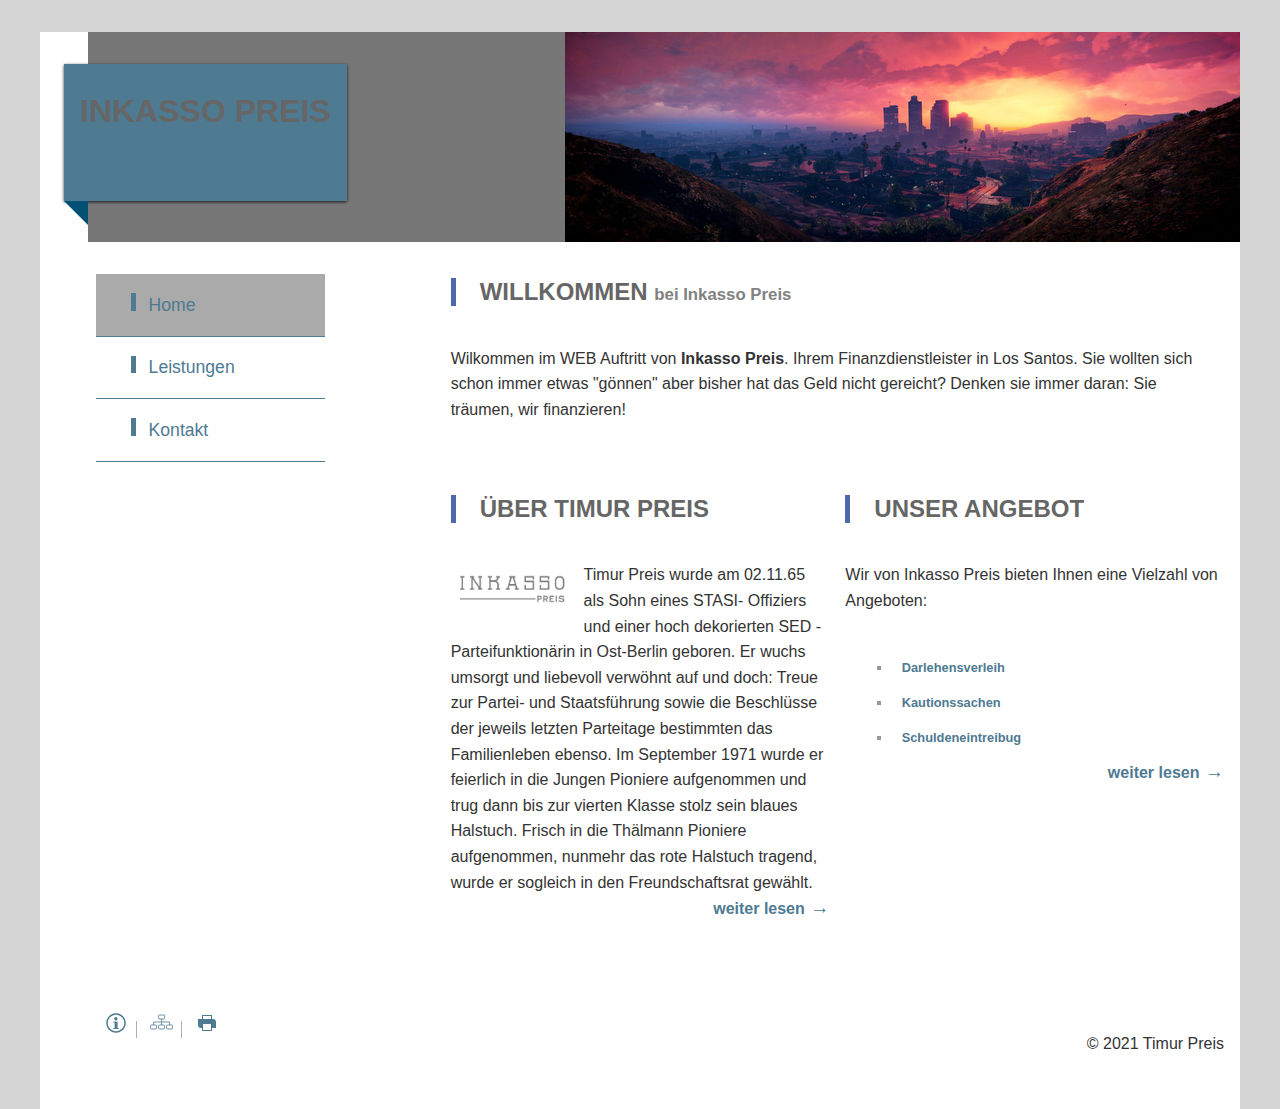
<file: Inkasso Preis_MarvinJosten/index.html>
<!DOCTYPE html>
<html lang="de">
<head>
	<meta charset="utf-8">
<meta name="viewport" content="width=device-width, initial-scale=1.0">

    <link rel="stylesheet" href="css/style.css">
	<title>Inkasso Preis</title>
</head>
<body>

<header>
    <a class="ribbon" tabindex="-1" title="zurück zur Startseite!" href="index.html">
	   <h1 id="logo">Inkasso Preis</h1>
       <p>Timur Preis</span></p>
    </a>
</header>

<main>

	<nav id="navigation">
	<ul>
		<li><a aria-current="page">Home</a></li>
		<li><a href="1-unterseite.html#">Leistungen</a></li>
		<li><a href="2-contact.html">Kontakt</a></li>
	</ul>
	</nav>

	<section id="intro">
	<h2>Willkommen <span>bei Inkasso Preis</span></h2>
    <p>
		Wilkommen im WEB Auftritt von <strong>Inkasso Preis</strong>. Ihrem Finanzdienstleister in Los Santos. Sie wollten sich schon immer etwas "gönnen" aber bisher hat das Geld nicht gereicht? Denken sie immer daran: Sie träumen, wir finanzieren!
	</p>
    </section>


    <section class="spalte">
   		 <h2>Über Timur Preis</h2>
		<p>
			<img src="img/logo2.png" alt="Dummybild - bitte Alternativbeschreibung einfügen">
			Timur Preis wurde am 02.11.65 als Sohn eines STASI- Offiziers und einer hoch dekorierten SED - Parteifunktionärin in Ost-Berlin geboren. Er wuchs umsorgt und liebevoll verwöhnt auf und doch: Treue zur Partei- und Staatsführung sowie die Beschlüsse der jeweils letzten Parteitage bestimmten das Familienleben ebenso. Im September 1971 wurde er feierlich in die Jungen Pioniere aufgenommen und trug dann bis zur vierten Klasse stolz sein blaues Halstuch. Frisch in die Thälmann Pioniere aufgenommen, nunmehr das rote Halstuch tragend, wurde er sogleich in den Freundschaftsrat gewählt.<br>
			<a class="more" href="https://docs.google.com/document/d/e/2PACX-1vQwO0x0sW4GVg-hOzpnuXYL7E-tQYgssYmSyaZWBDhjU7NiHkZGyhIyusQ8WFg6P_ZmPxqPd79a02GU/pub">weiter lesen</a>
		</p>
    </section>


    <section class="spalte">
		<h2>Unser Angebot</h2>
		<p>
			Wir von Inkasso Preis bieten Ihnen eine Vielzahl von Angeboten:
		</p>
		<ul class="square">
			<li><a href="1-unterseite.html">Darlehensverleih</a></li>
			<li><a href="1-unterseite.html">Kautionssachen</a></li>
			<li><a href="1-unterseite.html">Schuldeneintreibug</a></li>
		</ul>
		<a class="more" href="1-unterseite.html">weiter lesen</a>
    </section>

</main>

<footer class="grid">
	<ul id="footer-nav">
	<li><a href="2-contact.html" title="Kontakt"><img src="img/info.svg" alt="info"></a></li>
	<li><a href="#" title="Sitemap"><img src="img/sitemap.svg" alt="info"></a></li>
	<li><a href="2-contact.html" title="impressum"><img src="img/print.svg" alt="print"></a></li>
</ul>
    <p>
    	© 2021 Timur Preis <br>

    </p>
</footer>

</body>
</html>
</file>
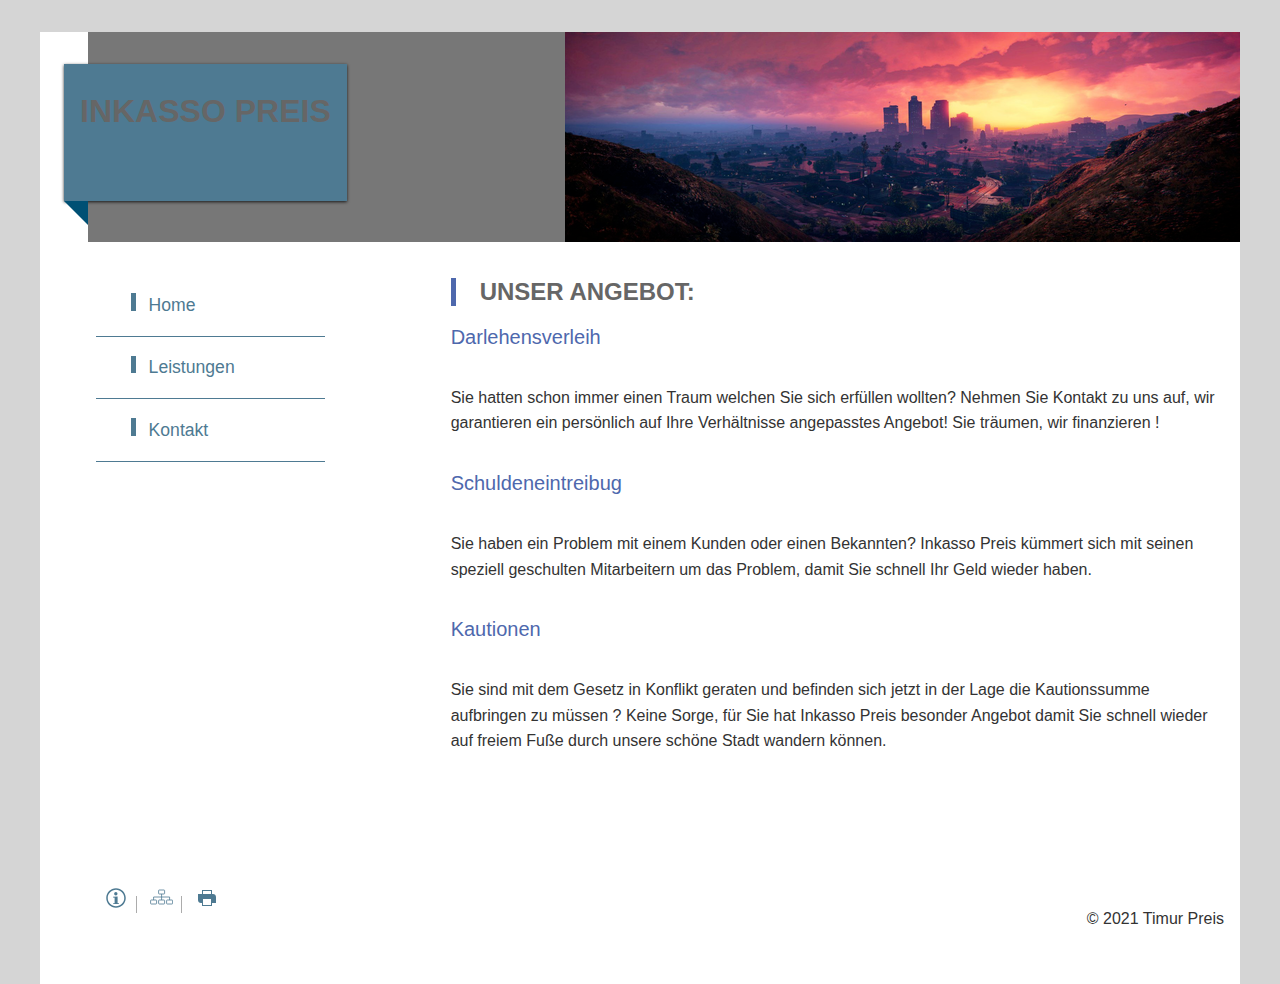
<file: Inkasso Preis_MarvinJosten/1-unterseite.html>
<!DOCTYPE html>
<html lang="de">
<head>
	<meta charset="utf-8">
	<meta name="viewport" content="width=device-width, initial-scale=1.0">

    <link rel="stylesheet" href="css/style.css">
	<title>Inkasso Preis</title>
</head>
<body>

<header>
    <a class="ribbon" tabindex="-1" title="zurück zur Startseite!" href="index.html">
	   <h1 id="logo" >Inkasso Preis</h1>
       <p>Timur Preis</span></p>
    </a>
</header>


<main>
	<nav id="navigation">
	<ul>
		<li><a href="index.html">Home</a></li>
		<li><a href="1-unterseite.html#">Leistungen</a></li>
		<li><a href="2-contact.html">Kontakt</a></li>
	</ul>
	</nav>

	<article>
  		<h2>Unser Angebot:</h2>
 		<h3>Darlehensverleih</h3>
    	<p>
      Sie hatten schon immer einen Traum welchen Sie sich erfüllen wollten? Nehmen Sie Kontakt zu uns auf, wir garantieren ein persönlich auf Ihre Verhältnisse angepasstes Angebot! Sie träumen, wir finanzieren !
    	</p>
			<h3>Schuldeneintreibug</h3>
    	<p>
        Sie haben ein Problem mit einem Kunden oder einen Bekannten? Inkasso Preis kümmert sich mit seinen speziell geschulten Mitarbeitern um das Problem, damit Sie schnell Ihr Geld wieder haben.
    	</p>
			<h3>Kautionen</h3>
    	<p>
        Sie sind mit dem Gesetz in Konflikt geraten und befinden sich jetzt in der Lage die Kautionssumme aufbringen zu müssen ? Keine Sorge, für Sie hat Inkasso Preis besonder Angebot damit Sie schnell wieder auf freiem Fuße durch unsere schöne Stadt wandern können.
    	</p>

	</article>

</main>

<footer>
    <ul id="footer-nav">
		<li><a href="2-contact.html" title="Kontakt"><img src="img/info.svg" alt="info"></a></li>
		<li><a href="#" title="Sitemap"><img src="img/sitemap.svg" alt="info"></a></li>
		<li><a href="2-contact.html" title="impressum"><img src="img/print.svg" alt="print"></a></li>
	</ul>
    <p>
    	© 2021 Timur Preis<br/>

    </p>
</footer>

</body>
</html>
</file>
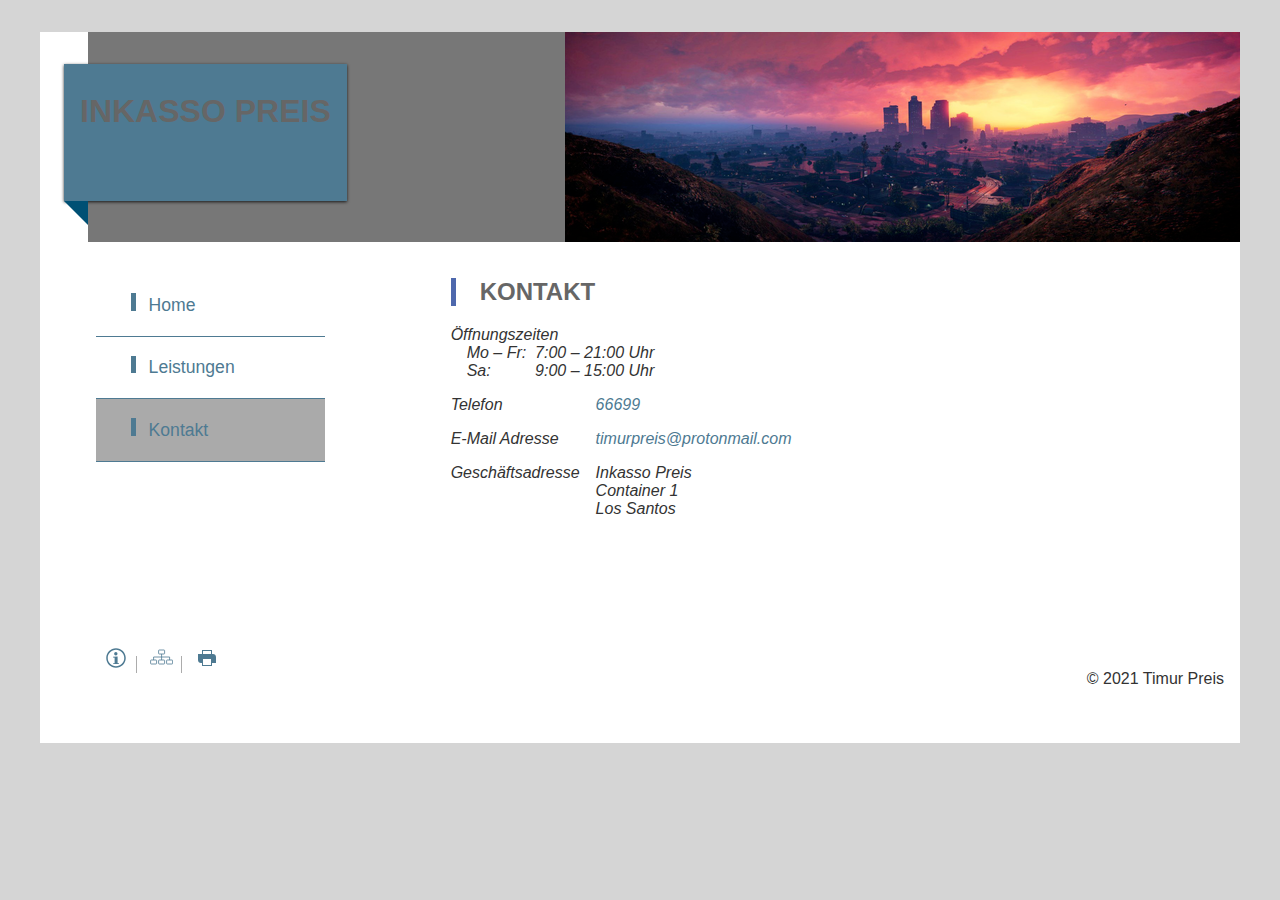
<file: Inkasso Preis_MarvinJosten/2-contact.html>
<!DOCTYPE html>
<html lang="de">
<head>
	<meta charset="utf-8">
	<meta name="viewport" content="width=device-width, initial-scale=1.0">
    <link rel="stylesheet" href="css/style.css">
	<title>Inkasso Preis</title>
</head>
<body>

<header>
    <a class="ribbon" tabindex="-1" title="zurück zur Startseite!" href="index.html">
	   <h1 id="logo">Inkasso Preis</h1>
       <p>Timur Preis</span></p>
    </a>
</header>


<main>
	<nav id="navigation">
	<ul>
		<li><a href="index.html" >Home</a></li>
		<li><a href="1-unterseite.html#">Leistungen</a></li>
		<li><a aria-current="page">Kontakt</a></li>
	</ul>
	</nav>

	<section>
	<h2>Kontakt</h2> <address>
    <dl>
      <dt>Öffnungszeiten</dt>
      <dd><span>Mo – Fr:</span> <span>7:00 – 21:00 Uhr</span></dd>
      <dd><span>Sa:</span> <span>9:00 – 15:00 Uhr</span></dd>
    </dl>
    <dl class="grid">
      <dt>Telefon</dt>
      <dd><a href="tel:66699">66699</a></dd>


      <dt>E-Mail Adresse</dt>
      <dd><a href="mailto:timurpreis@protonmail.com">timurpreis@protonmail.com</a></dd>

      <dt>Geschäftsadresse</dt>
      <dd>Inkasso Preis<br/>
        Container 1<br/>
        Los Santos
      </dd>


    </dl>
  </address>
	</section>



</main>

<footer>
	<ul id="footer-nav">
	<li><a href="2-contact.html" title="Kontakt"><img src="img/info.svg" alt="info"></a></li>
	<li><a href="#" title="Sitemap"><img src="img/sitemap.svg" alt="info"></a></li>
	<li><a href="2-contact.html" title="impressum"><img src="img/print.svg" alt="print"></a></li>
</ul>
	<p>
		© 2021 Timur Preis<br/>

	</p>
</footer>

</body>
</html>
</file>
<file: Inkasso Preis_MarvinJosten/css/style.css>
html {
  box-sizing: border-box;
  background: #d5d5d5;
}

*, ::before, ::after {
  box-sizing: inherit;
}

body {
	max-width: 75em;
	margin:0 auto;
	padding: 0;
	background: #fff;
	color: #333;
	font: normal 1em Arial, sans-serif;

}




header {
	position: relative;
	height: 210px;
	margin: 2em  0  0 3em;
	background: #777 url("../img/logo.png") no-repeat right;
	background-size: contain;
	padding: 0 0 0.5em;
}

header a h1,
header a p {
	border-left: 0;
	padding: 0;
    display: table;
}

.ribbon {
	display: inline-block;
	position: relative;
	margin: 2em 0 2em -1.5em;
	padding: 0.5em 1em;
	background: #4e7a92;
	box-shadow: 0px 1px 3px rgba(0,0,0,.8);
}

.ribbon::before{
	display: block;
	width: 1.5em;
	height: 0;
	position: absolute;
	bottom: -1.5em;
	left: 0em;
	content: "";
	border-bottom: 1.5em solid transparent;
	border-right: 1.5em solid rgb(0, 80, 116);
}



main {
	margin: 0 0 1em;
	padding: 1em;
	background: #fff;
}

h1,
h2 {
	font-family: Arial, 'Helvetica Neue', Helvetica, sans-serif;
	padding-left: 1em;
	color: #666;
	text-transform: uppercase;
	border-left:5px solid #4e68AD;
}

h2 span {
	font-size: 0.70em;
	color: #818181;
	text-transform: none;
}

h3	{
	font-size: 1.25em;
	font-weight: normal;
	padding: 0px;
	margin: 0px;
	color: #4E68AD;
}

p {
	text-align: left;
	line-height: 1.6em;
	padding: 20px 0px
}

a 	{
	color: #4e7a92;
	outline: none;
	text-decoration: none;
}
a:hover,
a:focus {
	color: white;
	text-decoration: none;
	background-color: #4e7a92;
}

a.more	{
	float: right;
	font-weight: bold;
}

a.more:after{
	content:" \2192 ";
	font-size:1.2em;
	font-weight:bold;
}

ul.square {
	list-style-type:square;
    color: #999999;
    margin: 0 0 0.5em 0.5em;
	font-size: 0.8em;
	font-weight: bold;
}

ul.square li{
	padding:10px;
}


dl.grid {
  display: grid;
  grid-template-columns: 1fr 100%;
}
dd {
  margin: 0;
  padding-left: 1em;
}

dd span:first-child {
  display: inline-block;
  width: 4em;
}

dl.grid dd {
  margin-bottom: 1em;
}

a[href^="tel"] { white-space: nowrap; }

ul#footer-nav li {
	list-style-type: none;
	displaY: inline;
	padding: 0 0.5em;
	border-right: 1px  solid #ACACAC;
}

footer {
	display: grid;
    grid-template-columns: repeat(2, 1fr);
	padding: 1em;
}

ul#footer-nav  li:last-child {
	border: none;
}

ul#footer-nav img {
	width: 1.5em;
}

ul#footer-nav a:hover,
ul#footer-nav a:focus,
ul#footer-nav a:active {
	background: white;
}

footer p {
	text-align: right;
}



nav#navigation{
}

#navigation ul {
    list-style-type: none;
    width: 100%;
	margin-bottom:30px;
}

#navigation ul li.first-child	{ border-top: 1px #DBDBDB solid; }


#navigation ul li a {
	display: block;
    border-bottom: 1px solid #4e7a92;
    font-size: 1.1em;
    line-height: 1.5em;
    padding: 1em 35px;
    text-decoration: none;
	width: 13em;
}

#navigation ul li a:before{
	content:" ";
	display:inline-block;
	width:1em;
	height:1em;
	border-left:5px solid #4e7a92;;
}

nav a[aria-current=page]{
 background: #aaa;
}





@media (min-width: 30em) {
  main {
  	display: grid;
    grid-template-columns: repeat(2, 1fr);
	grid-gap: 1em;
  }

  nav {
    grid-column: 1 / 2;
  }

  #intro {
    grid-column: 2 / 3;
    grid-row:    1 / 2;
  }

  article {
    grid-column: 2 / 3;
  }

  .spalte img {
     width: 50%;
	 float: left;
	 margin-right: 0.5em;
  }
}



@media (min-width: 50em) {
  main {
    grid-template-columns: repeat(3, 1fr);
 }

  nav {
    grid-row: 1 / 4;
  }

  #intro {
    grid-column: 2 / 4;
    grid-row:    1 / 2;
  }

  article {
    grid-column: 2 / 4;
  }

   aside {
    grid-column: 3 / 4;
    grid-row: 1 / 2;
  }

  .spalte {
    grid-row:    2 / 3;
  }

  .spalte img {
     width: 33%;
  }
}
</file>
